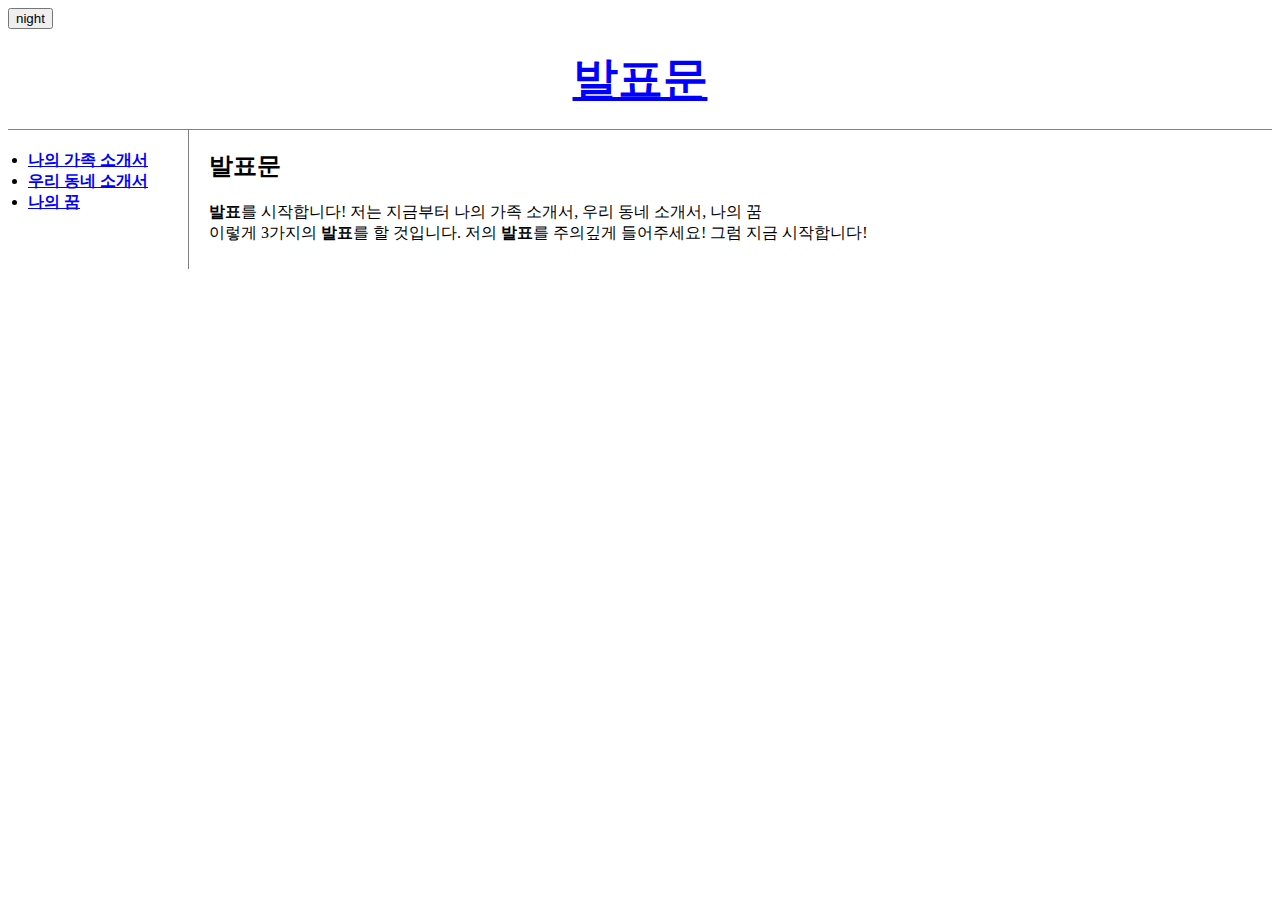
<file: index.html>
<!doctype html>
<html>
<head>
  <title>welcome</title>
  <meta charset="utf-8">
  <link rel="stylesheet" href="style.css">
</head>
<body>
  <input type="button" value="night" onclick="
   var target = document.querySelector('body')
   if(this.value === 'night'){
     target.style.backgroundColor = 'black';
     target.style.color = 'white';
     this.value = 'day';

     var alist = document.querySelectorAll('a');
     var i = 0;
     while(i < alist.length){
       alist[i].style.color = 'powderblue';
       i= i + 1;
     }
 } else {
   target.style.backgroundColor = 'white';
   target.style.color = 'black';
   this.value = 'night';

   var alist = document.querySelectorAll('a');
   var i = 0;
   while(i < alist.length){
     alist[i].style.color = 'blue';
     i = i + 1;
   }
 }
  ">
  <h1><a href="index.html">발표문</a></h1>
 <div id="grid"><div>
  <ul>
    <li><strong><a href="1.html">나의 가족 소개서</a></strong></li>
    <li><strong><a href="2.html">우리 동네 소개서</a></strong></li>
    <li><strong><a href="3.html">나의 꿈</a></strong></li><br><br>
  </ul></div><div id="coding">
  <h2>발표문</h2>
  <strong>발표</strong>를 시작합니다!
  저는 지금부터 나의 가족 소개서, 우리 동네 소개서, 나의 꿈<br> 이렇게 3가지의
  <strong>발표</strong>를 할 것입니다. 저의 <strong>발표</strong>를 주의깊게 들어주세요! 그럼 지금 시작합니다!</div>
</div>
</body>
</html>
</file>
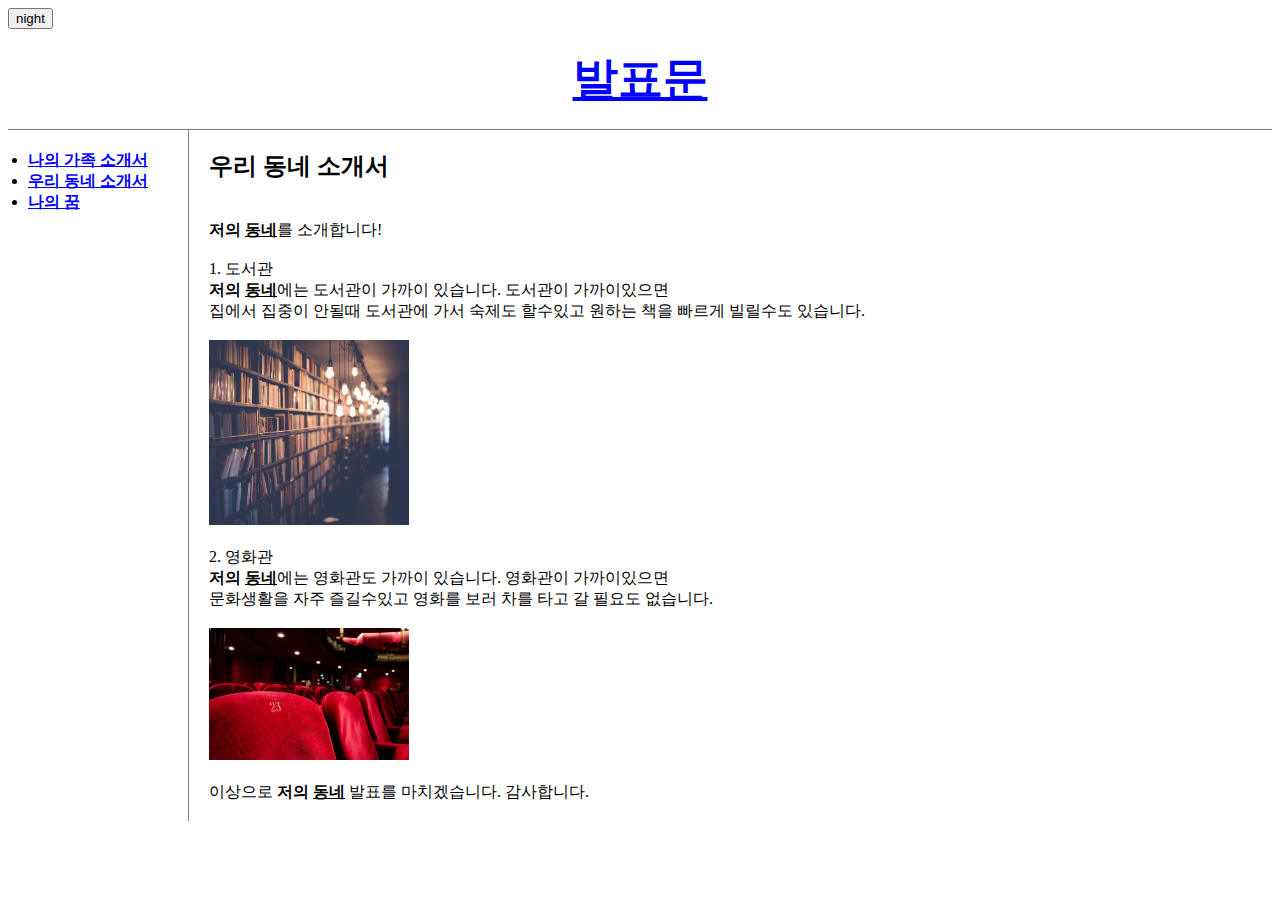
<file: 2.html>
<!doctype html>
<html>
<head>
  <title>우리 동네 소개서</title>
  <meta charset="utf-8">
  <link rel="stylesheet" href="style.css">
</head>
<body>
  <input type="button" value="night" onclick="
   var target = document.querySelector('body')
   if(this.value === 'night'){
     target.style.backgroundColor = 'black';
     target.style.color = 'white';
     this.value = 'day';

     var alist = document.querySelectorAll('a');
     var i = 0;
     while(i < alist.length){
       alist[i].style.color = 'powderblue';
       i= i + 1;
     }
  } else {
   target.style.backgroundColor = 'white';
   target.style.color = 'black';
   this.value = 'night';

   var alist = document.querySelectorAll('a');
   var i = 0;
   while(i < alist.length){
     alist[i].style.color = 'blue';
     i = i + 1;
   }
 }
  ">
  <h1><a href="index.html">발표문</a></h1>
 <div id="grid"><div>
  <ul>
    <li><strong><a href="1.html">나의 가족 소개서</a></strong></li>
    <li><strong><a href="2.html">우리 동네 소개서</a></strong></li>
    <li><strong><a href="3.html">나의 꿈</a></strong></li><br><br>
  </ul></div><div id="coding">
  <h2>우리 동네 소개서</h2><br>
  <strong>저의 <u>동네</u></strong>를 소개합니다!<br><br>
  1. 도서관<br>
  <strong>저의 <u>동네</u></strong>에는 도서관이 가까이 있습니다. 도서관이 가까이있으면<br> 집에서 집중이 안될때 도서관에 가서 숙제도
  할수있고 원하는 책을 빠르게 빌릴수도 있습니다.<br><br><img src="책책.jpg" width="200"><br><br>
  2. 영화관<br>
  <strong>저의 <u>동네</u></strong>에는 영화관도 가까이 있습니다. 영화관이 가까이있으면<br> 문화생활을
  자주 즐길수있고 영화를 보러 차를 타고 갈 필요도 없습니다.<br><br><img src="영화관.jpg" width="200"><br><br>
  이상으로 <strong>저의 <u>동네</u></strong> 발표를 마치겠습니다. 감사합니다.<br><br></div>
</div>
</body>
</html>
</file>
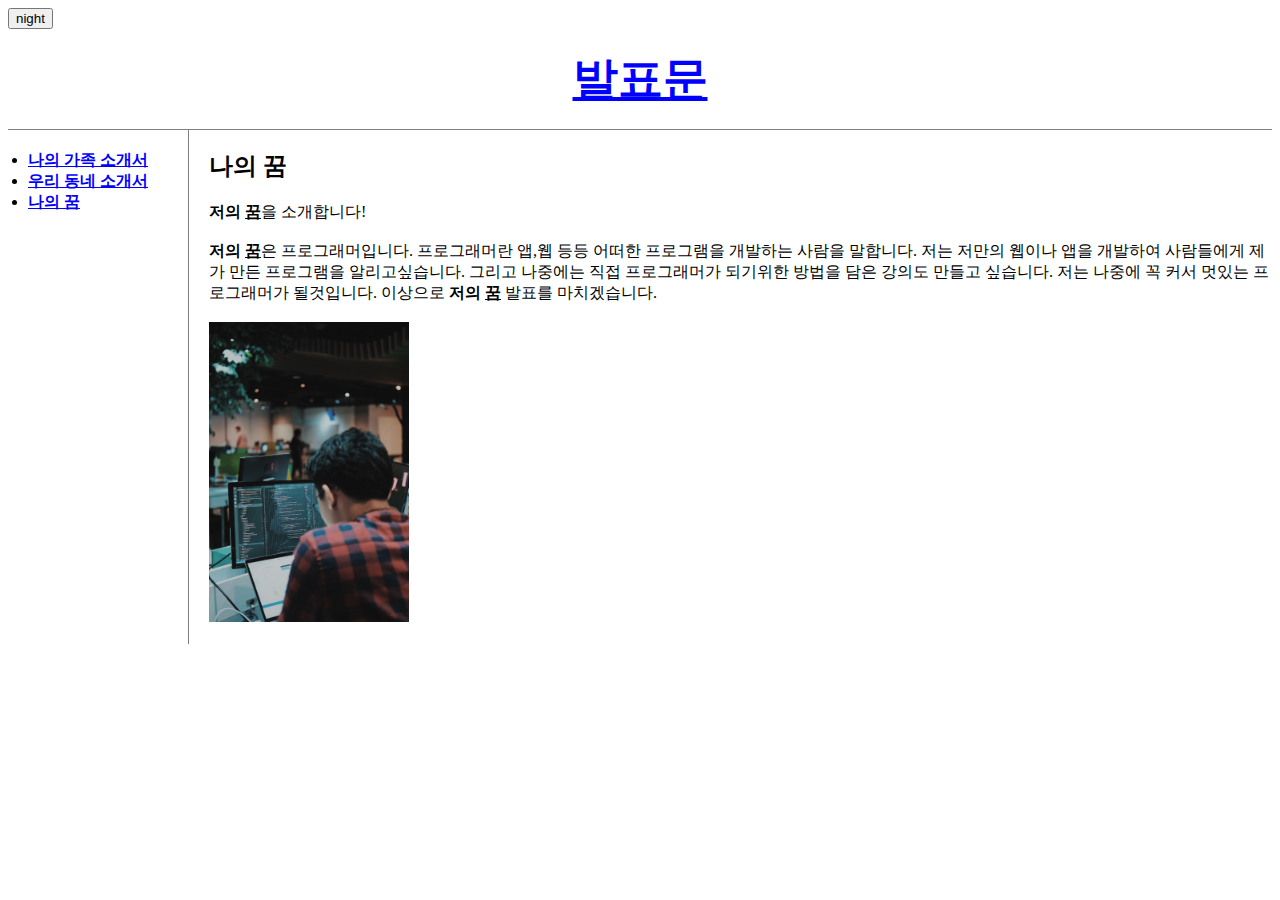
<file: 3.html>
<!doctype html>
<html>
<head>
  <title>나의 꿈</title>
  <meta charset="utf-8">
  <link rel="stylesheet" href="style.css">
</head>
<body>
  <input type="button" value="night" onclick="
   var target = document.querySelector('body')
   if(this.value === 'night'){
     target.style.backgroundColor = 'black';
     target.style.color = 'white';
     this.value = 'day';

     var alist = document.querySelectorAll('a');
     var i = 0;
     while(i < alist.length){
       alist[i].style.color = 'powderblue';
       i= i + 1;
     }
 } else {
   target.style.backgroundColor = 'white';
   target.style.color = 'black';
   this.value = 'night';

   var alist = document.querySelectorAll('a');
   var i = 0;
   while(i < alist.length){
     alist[i].style.color = 'blue';
     i = i + 1;
   }
 }
  ">
  <h1><a href="index.html">발표문</a></h1>
 <div id="grid"><div>
  <ul>
    <li><strong><a href="1.html">나의 가족 소개서</a></strong></li>
    <li><strong><a href="2.html">우리 동네 소개서</a></strong></li>
    <li><strong><a href="3.html">나의 꿈</a></strong></li><br><br>
  </ul></div><div id="coding">
  <h2>나의 꿈</h2>
  <strong>저의 <u>꿈</u></strong>을 소개합니다!<br><br>
  <strong>저의 <u>꿈</u></strong>은 프로그래머입니다. 프로그래머란 앱,웹 등등 어떠한 프로그램을
  개발하는 사람을 말합니다. 저는 저만의 웹이나 앱을 개발하여
  사람들에게 제가 만든 프로그램을 알리고싶습니다. 그리고 나중에는
  직접 프로그래머가 되기위한 방법을 담은 강의도 만들고 싶습니다. 저는 나중에 꼭
  커서 멋있는 프로그래머가 될것입니다. 이상으로 <strong>저의 <u>꿈</u></strong> 발표를 마치겠습니다.<br><br>
  <img src="프로그래머.jpg" width="200"><br><br></div>
 </div>
</body>
</html>
</file>
<file: style.css>
a {
  color:blue
}
h1 {
  font-size:45px;
  text-align:center;
  border-bottom:1px gray solid;
  margin:0;
  padding:20px
}
#grid {
  display: grid;
  grid-template-columns: 180px 1fr;
 }
ul {
  padding:20px;
  margin:0;
  width:150px;
    }
#coding {
  border-left:1px solid gray;
  padding-left:20px;
  }
@media(max-width:500px){
   h1 {
    border-bottom:0px;
    }
   #coding {
     border-left:0px;
     }
   #grid {
     display:block;
   }
   div {
     height:100px
   }
}
</file>
